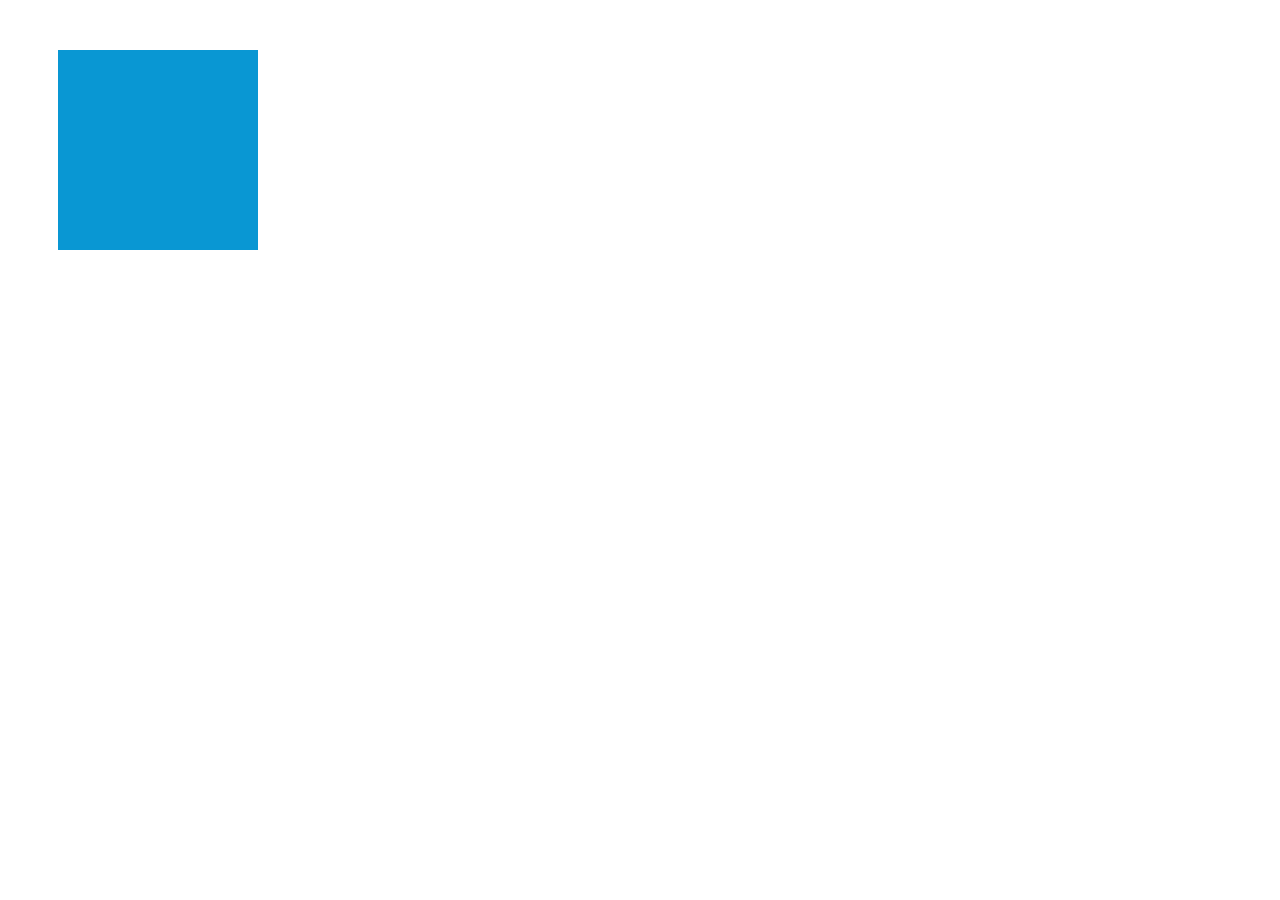
<file: index3.html>
<!DOCTYPE html>
<html lang="en">
<head>
    <meta charset="UTF-8">
    <meta name="viewport" content="width=device-width, initial-scale=1.0">
    <meta http-equiv="X-UA-Compatible" content="ie=edge">
    <link rel="stylesheet" href="main3.css" style="text/css" />
    <title>Document</title>
</head>
<body>
    <div class="element"></div>
</body>
</html>
</file>
<file: main3.css>
.element {
    margin: 50px;
    background-color: #0997d3;
	width: 200px;
	height: 200px;
    transition: transform 1s ease-in-out
}

.element:hover {
   transform: translate(100%)
}
</file>
